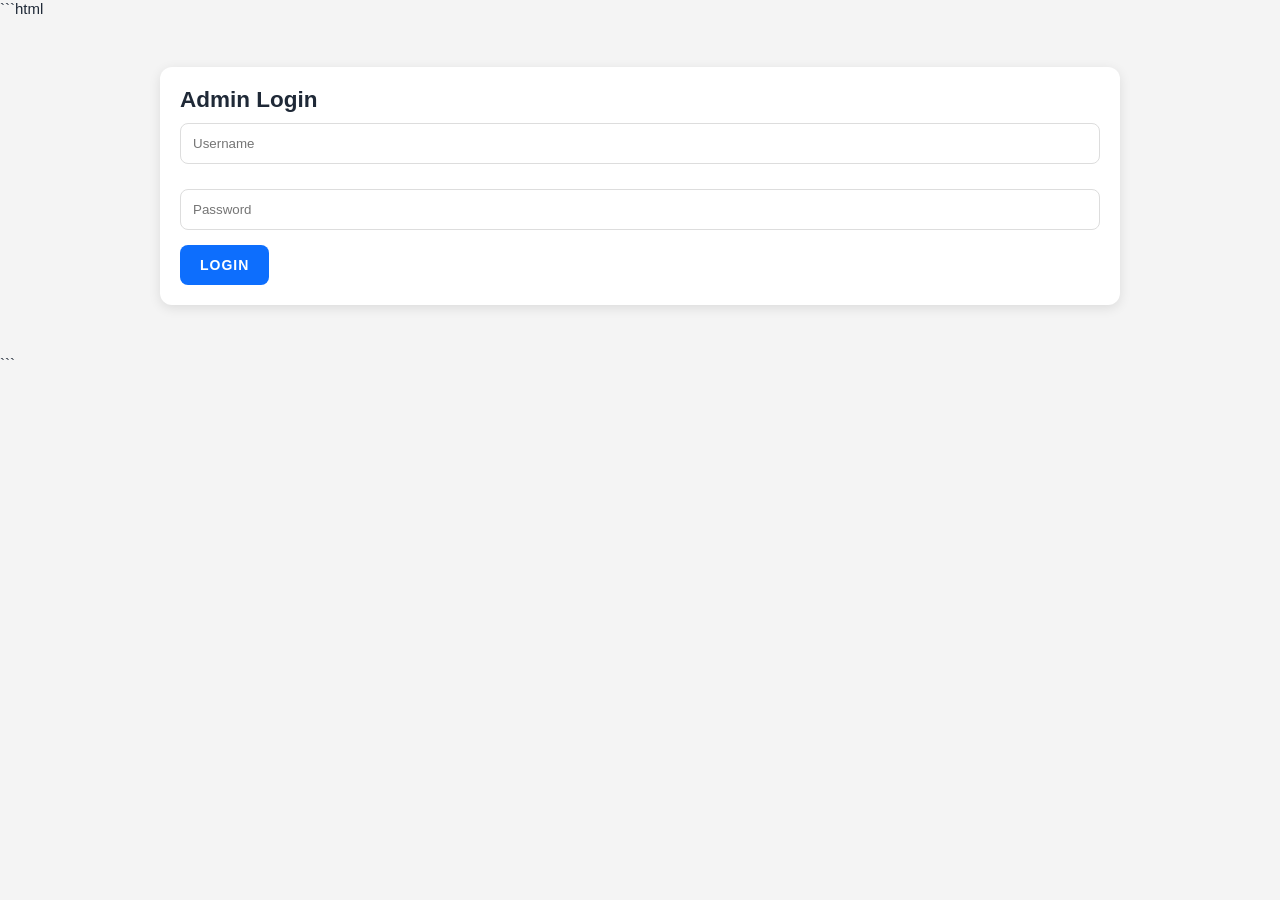
<file: admin.html>
﻿```html
<!DOCTYPE html>
<html lang="en">
<head>
<meta charset="UTF-8">
<meta name="viewport" content="width=device-width, initial-scale=1.0">

<title>Admin Panel</title>

<link rel="stylesheet" href="css/style.css">

<style>

body{
    background:#f4f4f4;
    font-family:Arial,sans-serif;
}

.login-container,
.admin-container{
    max-width:1000px;
    margin:30px auto;
    padding:20px;
}

.card{
    background:white;
    padding:20px;
    border-radius:12px;
    box-shadow:0 3px 12px rgba(0,0,0,.1);
}

input,
textarea,
select{
    width:100%;
    padding:12px;
    margin-top:10px;
    margin-bottom:15px;
    border:1px solid #ddd;
    border-radius:8px;
}

button{
    padding:12px 20px;
    border:none;
    border-radius:8px;
    cursor:pointer;
}

.primary{
    background:#0d6efd;
    color:white;
}

.danger{
    background:#dc3545;
    color:white;
}

.success{
    background:#198754;
    color:white;
}

table{
    width:100%;
    border-collapse:collapse;
    margin-top:20px;
}

th,td{
    border:1px solid #ddd;
    padding:10px;
    text-align:left;
}

.hidden{
    display:none;
}

.preview{
    width:80px;
    height:80px;
    object-fit:cover;
    border-radius:8px;
}

</style>
</head>
<body>

<!-- LOGIN -->

<div id="loginSection" class="login-container">

    <div class="card">

        <h2>Admin Login</h2>

        <input
            type="text"
            id="username"
            placeholder="Username">

        <input
            type="password"
            id="password"
            placeholder="Password">

        <button
            class="primary"
            onclick="login()">
            Login
        </button>

    </div>

</div>

<!-- ADMIN DASHBOARD -->

<div
    id="adminSection"
    class="admin-container hidden">

    <div class="card">

        <h2>Add Product</h2>

        <input
            type="text"
            id="productName"
            placeholder="Product Name">

        <textarea
            id="productDescription"
            placeholder="Product Description">
        </textarea>

        <input
            type="number"
            id="productPrice"
            placeholder="Price">

        <input
            type="text"
            id="productCategory"
            placeholder="Category">

        <input
            type="text"
            id="productWhatsapp"
            placeholder="WhatsApp Number">

        <label>
            Featured Product
        </label>

        <select id="featured">
            <option value="false">No</option>
            <option value="true">Yes</option>
        </select>

        <label>
            Image URL 1
        </label>

        <input
            type="text"
            id="img1"
            placeholder="https://">

        <label>
            Image URL 2
        </label>

        <input
            type="text"
            id="img2"
            placeholder="https://">

        <label>
            Image URL 3
        </label>

        <input
            type="text"
            id="img3"
            placeholder="https://">

        <label>
            Image URL 4
        </label>

        <input
            type="text"
            id="img4"
            placeholder="https://">

        <label>
            Image URL 5
        </label>

        <input
            type="text"
            id="img5"
            placeholder="https://">

        <button
            class="success"
            onclick="addProduct()">
            Save Product
        </button>

    </div>

    <div class="card" style="margin-top:20px">

        <h2>Products</h2>

        <table>

            <thead>
                <tr>
                    <th>ID</th>
                    <th>Name</th>
                    <th>Price</th>
                    <th>Action</th>
                </tr>
            </thead>

            <tbody id="productTable"></tbody>

        </table>

    </div>

</div>

<script src="js/admin.js"></script>

</body>
</html>
```
</file>
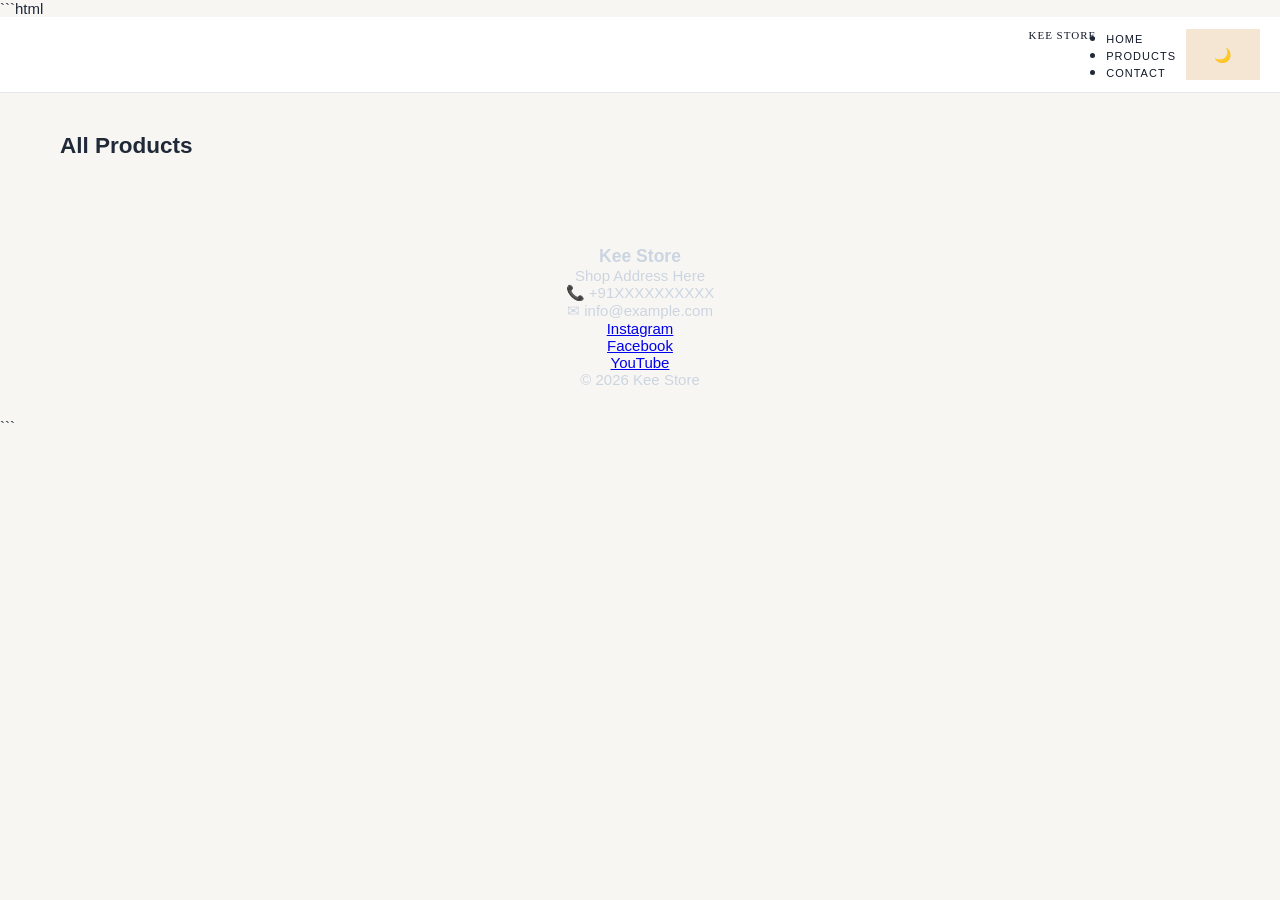
<file: products.html>
﻿```html
<!DOCTYPE html>
<html lang="en">
<head>
    <meta charset="UTF-8">
    <meta name="viewport" content="width=device-width, initial-scale=1.0">
    <title>All Products</title>

    <link rel="stylesheet" href="css/style.css">

    <style>
        .products-page{
            max-width:1200px;
            margin:auto;
            padding:40px 20px;
        }

        .products-grid{
            display:grid;
            grid-template-columns:repeat(4,1fr);
            gap:20px;
        }

        @media(max-width:1024px){
            .products-grid{
                grid-template-columns:repeat(2,1fr);
            }
        }

        @media(max-width:768px){
            .products-grid{
                grid-template-columns:1fr;
            }
        }

        .product-card{
            background:white;
            border-radius:15px;
            padding:15px;
            box-shadow:0 4px 15px rgba(0,0,0,.08);
        }

        .product-card img{
            width:100%;
            height:250px;
            object-fit:cover;
            border-radius:10px;
        }

        .product-card h3{
            margin-top:15px;
        }

        .product-card p{
            margin:10px 0;
        }
    </style>
</head>
<body>

<header>
    <nav class="navbar">
        <div class="logo">
            <a href="index.html">Kee Store</a>
        </div>

        <ul class="nav-links">
            <li><a href="index.html">Home</a></li>
            <li><a href="products.html">Products</a></li>
            <li><a href="#footer">Contact</a></li>
        </ul>

        <button id="darkModeBtn">🌙</button>
    </nav>
</header>

<section class="products-page">

    <h1>All Products</h1>
    <br>

    <div class="products-grid" id="productsGrid">

    </div>

</section>

<footer id="footer">

    <div class="footer-container">

        <div>
            <h3>Kee Store</h3>
            <p>Shop Address Here</p>
        </div>

        <div>
            <p>📞 +91XXXXXXXXXX</p>
            <p>✉ info@example.com</p>
        </div>

        <div>
            <a href="#">Instagram</a><br>
            <a href="#">Facebook</a><br>
            <a href="#">YouTube</a>
        </div>

    </div>

    <p class="copyright">
        © 2026 Kee Store
    </p>

</footer>

<script src="js/app.js"></script>
<script src="js/products.js"></script>

</body>
</html>
```
</file>
<file: css/style.css>
/* =========================
   GLOBAL
========================= */

*{
    margin:0;
    padding:0;
    box-sizing:border-box;
}

html{
    scroll-behavior:smooth;
}

body{
    font-family:'Inter',sans-serif;
    background:#f8f6f3;
    color:#1f2937;
    font-size:15px;
    min-height:100vh;
    margin:0;
    padding:0;
    overflow-x:hidden;
}

img{
    max-width:100%;
    display:block;
}

/* =========================
   NAVBAR
========================= */

header{
    display:flex;
    justify-content:space-between;
    align-items:center;

    padding:12px 20px;

    background:white;

    border-bottom:1px solid #e5e7eb;
}

.logo{
    font-family:'Cormorant Garamond',serif;
    font-size:18px;
    font-weight:500;
    letter-spacing:2px;
    color:#111827;
}

nav{
    display:flex;
    gap:10px;
    margin-left:auto;
}

nav a{
    font-size:11px;
    font-weight:500;
    letter-spacing:1px;
    text-transform:uppercase;
    text-decoration:none;
    color:#111827;
    transition:.3s;
}

nav a:hover{
    color:#38bdf8;
}

/* =========================
   HERO BANNER
========================= */

.hero-banner{
    position:relative;

    width:100vw;
    height:100vh;

    margin:0;

    left:50%;

    right:50%;

    margin-left:-50vw;

    margin-right:-50vw;

    border-radius:0;

    overflow:hidden;

    box-shadow:none;
}

.hero-banner img{
    width:100%;
    height:100%;
    object-fit:cover;
    display:block;
}

.hero-overlay{
    position:absolute;
    inset:0;

    background:linear-gradient(
        rgba(0,0,0,.25),
        rgba(0,0,0,.45)
    );

    display:flex;
    flex-direction:column;

    justify-content:center;
    align-items:center;

    text-align:center;

    color:white;
}

.hero-overlay h2{
    font-family:'Cormorant Garamond',serif;
    font-size:5rem;
    font-weight:500;
    margin-bottom:20px;
}

.hero-overlay p{
    max-width:700px;
    font-size:1.2rem;
    margin-bottom:30px;
}

.shop-btn{
    display:inline-block;

    padding:14px 35px;

    background:white;
    color:black;

    text-decoration:none;

    letter-spacing:2px;
    text-transform:uppercase;

    transition:.3s;
}

.shop-btn:hover{
    background:black;
    color:white;
}

/* =========================
   PRODUCTS SECTION
========================= */

.products{
    width:100%;
    max-width:none;

    background:#071b33;

    padding:100px 0;

    display:flex;
    flex-direction:column;

    gap:60px;
}

/* =========================
   PRODUCT CARD
========================= */

.product-card{
    display:flex;
    align-items:center;
    justify-content:center;

    gap:50px;

    width:90%;
    max-width:1200px;

    margin:auto;

    padding:40px;

    background:#16254b;

    border-radius:25px;

    box-shadow:none;

    transition:.4s;
}

.product-card:hover{
    transform:translateY(-8px);
}

.reverse{
    flex-direction:row-reverse;
}

/* =========================
   PRODUCT IMAGE
========================= */

.product-image{
    width:300px;
    height:300px;

    flex-shrink:0;

    overflow:hidden;

    border-radius:20px;
}

.product-image img{
    width:100%;
    height:100%;

    object-fit:cover;

    transition:.5s;
}

.product-image:hover img{
    transform:scale(1.08);
}

/* =========================
   PRODUCT INFO
========================= */

.product-info{
    flex:1;
    min-width:0;
}

.product-info h2{
    font-family:'Cormorant Garamond',serif;
    font-size:42px;
    font-weight:500;
    letter-spacing:1px;
    margin-bottom:20px;
    color:#f5e6d3;
}

.product-info p{
    line-height:1.8;
    color:#d7dce5;
    margin-bottom:25px;
    font-size:1rem;
}

/* =========================
   BUTTON
========================= */

button{
    border:none;
    background:#f5e6d3;
    color:#071b33;
    border-radius:0;

    padding:12px 28px;

    font-size:14px;
    font-weight:600;
    letter-spacing:1px;
    text-transform:uppercase;

    cursor:pointer;

    transition:.3s;
}

button:hover{
    transform:scale(1.05);
}

/* =========================
   FOOTER
========================= */

footer{
    text-align:center;
    padding:30px;
    color:#cbd5e1;
}

/* =========================
   CATEGORIES SECTION
========================= */

.categories-section{
    background:#efe6da;
    width:100%;
    padding:80px 0;
    margin-top:80px;
    text-align:center;
}

.categories-container{
    width:90%;
    max-width:1200px;
    margin:auto;
}

.categories-section h2{
    text-align:center;
    font-family:'Cormorant Garamond',serif;
    font-size:4rem;
    margin-bottom:60px;
    color:#1f2937;
}

.categories-grid{
    display:grid;
    grid-template-columns:repeat(4,1fr);
    gap:40px;
}

.category-item img{
    width:220px;
    height:220px;
    border-radius:50%;
    object-fit:cover;
    margin:auto;

    transition:.4s;
}

.category-item:hover img{
    transform:scale(1.05);
}

.category-item h3{
    font-family:'Cormorant Garamond',serif;
    font-size:1.8rem;
    font-weight:500;
    margin-top:20px;
}

/* =========================
   TABLET / LAPTOP (992px)
========================= */

@media screen and (max-width:992px){

    .product-card,
    .reverse{
        flex-direction:column !important;
        text-align:center;
        gap:30px;
    }

    .product-image{
        width:100%;
        max-width:350px;
        height:auto;
        aspect-ratio:1/1;
    }

    .product-info{
        max-width:100%;
    }

    .product-info h2{
        font-size:2rem;
    }

    .product-info p{
        font-size:1rem;
    }

}

/* =========================
   MOBILE (768px)
========================= */

@media screen and (max-width:768px){

    header{
        display:flex;
        justify-content:space-between;
        align-items:center;
        padding:10px 15px;
    }

    .logo{
        font-size:16px;
        letter-spacing:1px;
    }

    nav{
        margin-left:auto;
        gap:8px;
    }

    nav a{
        font-size:10px;
        letter-spacing:.5px;
    }

    .hero-banner{
        width:100vw;
        height:100vh;
        margin:0;

        left:50%;
        margin-left:-50vw;

        position:relative;
    }

    .hero-banner img{
        width:100%;
        height:100vh;
        object-fit:cover;
    }

    .hero-overlay{
        padding:20px;
    }

    .hero-overlay h2{
        font-size:3rem;
        line-height:1;
        margin-bottom:15px;
    }

    .hero-overlay p{
        font-size:1rem;
        max-width:90%;
        line-height:1.5;
        margin-bottom:20px;
    }

    .shop-btn{
        padding:12px 28px;
        font-size:12px;
    }

    .categories-grid{
        grid-template-columns:repeat(2,1fr);
        gap:25px;
    }

    .category-item img{
        width:150px;
        height:150px;
    }

    .categories-section h2{
        font-size:2rem;
    }

    .category-item h3{
        font-size:1.3rem;
    }

    .products{
        width:95%;
        gap:25px;
    }

    .product-card{
        flex-direction:row !important;
        align-items:center;
        justify-content:space-between;
        gap:15px;
        padding:15px;
    }

    .reverse{
        flex-direction:row-reverse !important;
    }

    .product-image{
        width:120px;
        height:120px;
        min-width:120px;
        border-radius:10px;
    }

    .product-info{
        flex:1;
    }

    .product-info h2{
        font-size:28px;
        margin-bottom:10px;
    }

    .product-info p{
        font-size:14px;
        line-height:1.5;
        margin-bottom:12px;
    }

    button{
        width:auto;
        padding:8px 15px;
        font-size:13px;
    }
}

/* =========================
   SMALL MOBILE (480px)
========================= */

@media screen and (max-width:480px){

    .product-card{
        padding:20px;
    }

    .product-image{
        max-width:280px;
    }

    .product-info h2{
        font-size:1.6rem;
    }

    .product-info p{
        font-size:.95rem;
        line-height:1.7;
    }

    footer{
        font-size:14px;
        padding:20px;
    }

}
</file>
